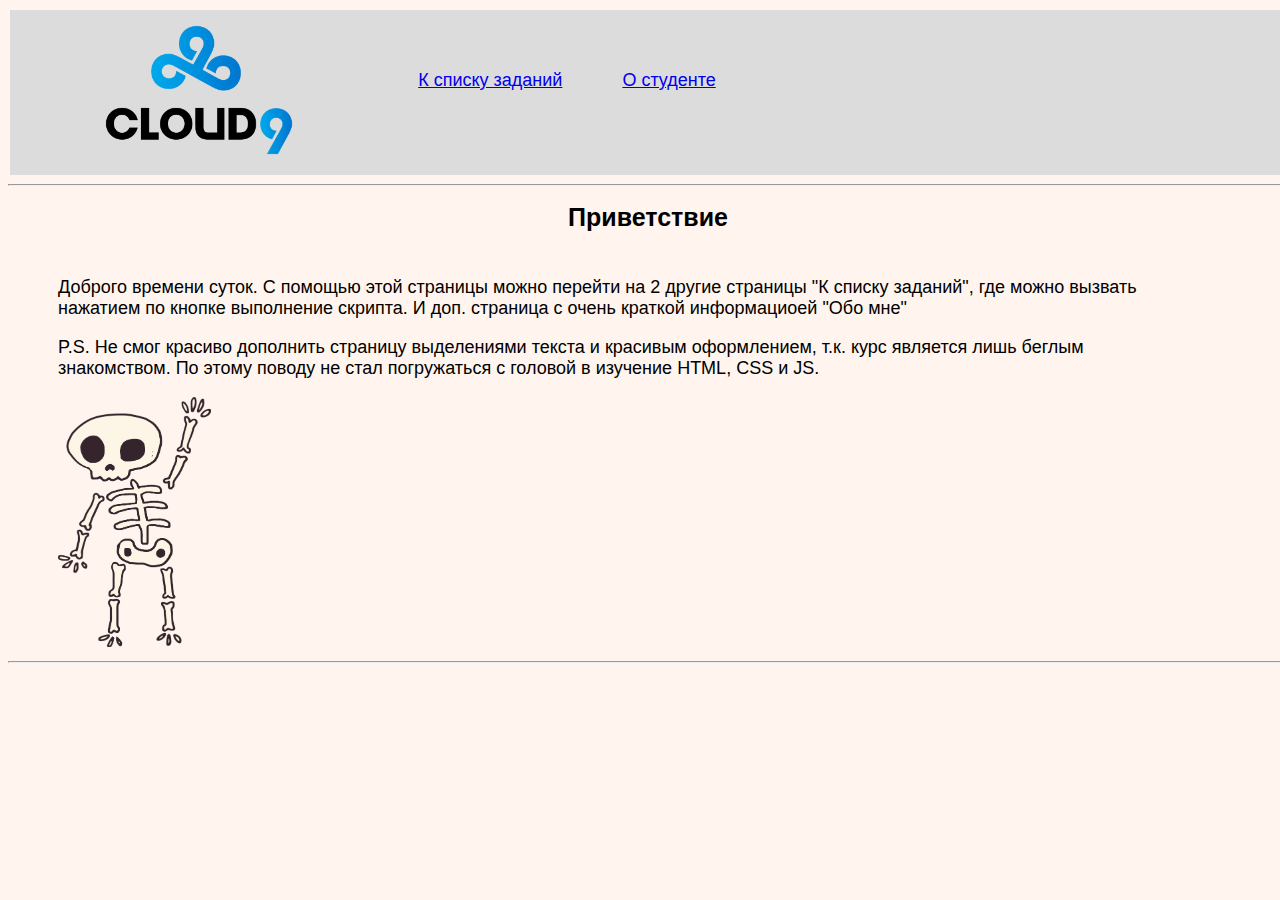
<file: HomeWorks/HW_03/index.html>
<!DOCTYPE html>
<html lang="en">
<head>
    <meta charset="UTF-8">
    <meta http-equiv="X-UA-Compatible" content="IE=edge">
    <meta name="viewport" content="width=device-width, initial-scale=1.0">
    <title>Стартовая страница</title>
    <link rel="stylesheet" href="./css/style.css">
    <link rel="shortcut icon" href="./img/icon.png">
    <script src="./js/index.js"></script>
</head>
<body>
    <header>
        <div class="logo">
            <img src="./img/logo.png" alt="Logo">
        </div>
        
        <nav>
            <li><a href="./tasksList.html">К списку заданий</a></li>
            <li><a href="./about.html">О студенте</a></li>
        </nav>
    </header>
    <hr>
    <main>
        <section>
            <h1>Приветствие</h2>
                <div class ="welcome">
                    <section>
                        <p>
                            Доброго времени суток. 
                            С помощью этой страницы можно перейти на 2 другие страницы "К списку заданий", где можно вызвать нажатием по кнопке выполнение скрипта. 
                            И доп. страница с очень краткой информациоей "Обо мне"
                        </p>
                    </section>
                    <section>
                        <p>
                            P.S. Не смог красиво дополнить страницу выделениями текста и красивым оформлением, 
                            т.к. курс является лишь беглым знакомством. 
                            По этому поводу не стал погружаться с головой в изучение HTML, CSS и JS.
                        </p>
                    </section>
                    <img src="./img/hello.png" alt="Hello">
                </div>
        </section>
    </main>
    <hr>
    <footer>

    </footer>
</body>
</html>

<!-- 
Создать страницу с рассказом о чём угодно. Например, о себе или о любимом коте.
Страница должна содержать заголовки, абзацы, картинки, списки и ссылки. -->
</file>
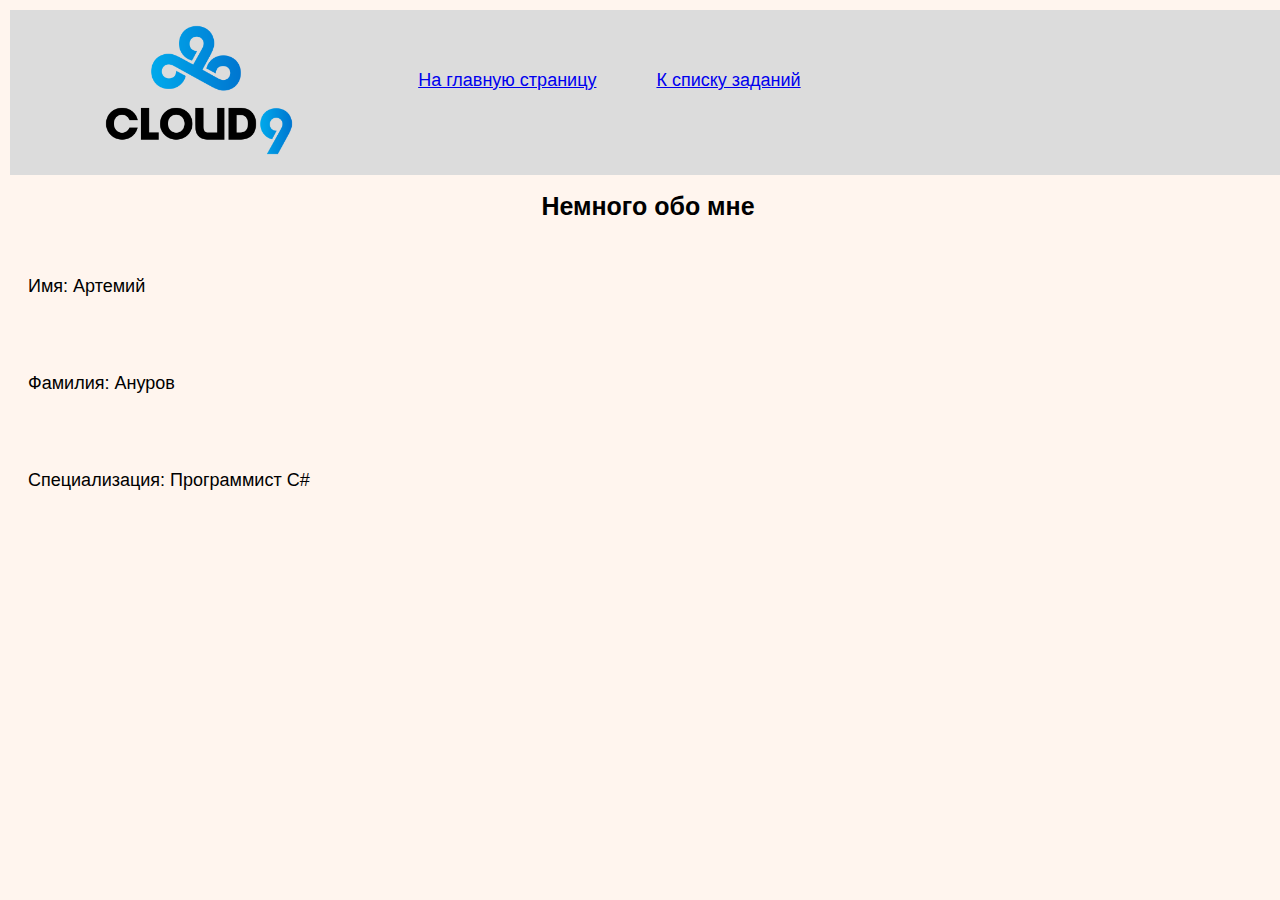
<file: HomeWorks/HW_03/about.html>
<!DOCTYPE html>
<html lang="en">
<head>
    <meta charset="UTF-8">
    <meta name="viewport" content="width=device-width, initial-scale=1.0">
    <title>О студенте</title>
    <link rel="stylesheet" href="./css/style.css">
    <link rel="shortcut icon" href="./img/icon.png">
    <script src="./js/index.js"></script>
</head>
<body>
    <header>
        <div class="logo">
            <img src="./img/logo.png" alt="Logo">
        </div>

        <nav>
            <li><a href="./index.html">На главную страницу</a></li>
            <li><a href="./tasksList.html">К списку заданий</a></li>
        </nav>
    </header>

    <main class="about_info">
        <h1>Немного обо мне</h1>
        <section>
            <p>Имя: Артемий</p>
        </section>
        <section>
            <p>Фамилия: Ануров</p>
        </section>
        <section>
            <p>Специализация: Программист C#</p>
        </section>
    </main>
    
</body>
</html>
</file>
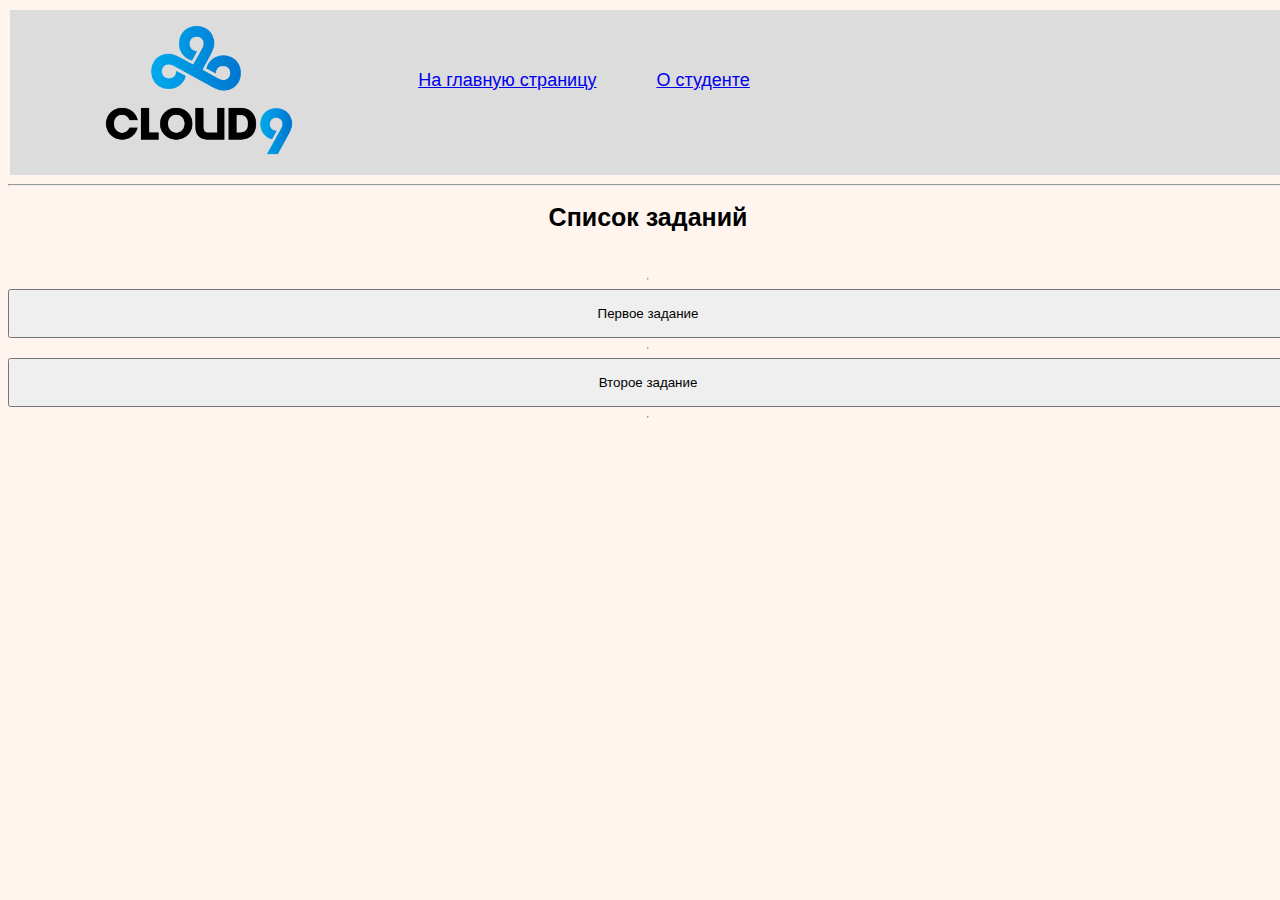
<file: HomeWorks/HW_03/tasksList.html>
<!DOCTYPE html>
<html lang="en">
<head>
    <meta charset="UTF-8">
    <meta name="viewport" content="width=device-width, initial-scale=1.0">
    <title>Document</title>
    <link rel="stylesheet" href="./css/style.css">
    <link rel="shortcut icon" href="./img/icon.png">
    <script src="./js/index.js"></script>
</head>
<body>
    <header>
        <div class="logo">
            <img src="./img/logo.png" alt="Logo">
        </div>

        <nav>
            <li><a href="./index.html">На главную страницу</a></li>
            <li><a href="./about.html">О студенте</a></li>
        </nav>
    </header>

    <main>
        <hr>
        <h1>Список заданий</h1>
        <div class="Button">
            <hr>
            <button onclick="Task_01()">Первое задание</button>
            <hr>
            <button onclick="Task_02()">Второе задание</button>
            <hr>
        </div>
    </main>
</body>
</html>
</file>
<file: HomeWorks/HW_03/css/style.css>
html, body {
    width: 100%;
    overflow-x: hidden;
    font-family: Verdana, Geneva, Tahoma, sans-serif;
    font-size: 18px;
}

header{
    display: flex;
    flex-direction: row;
    flex-wrap: nowrap;
    margin: 2px 2px 0 2px;
    background-color:gainsboro;
}

header img{
    height: 160px;
    padding: 0 80px 0 80px;
}

body{
    background-color:seashell
}

h1{
    font-family: Arial, Helvetica, sans-serif;
    font-size: 25px;
    text-align:center;
}

nav{
    list-style-type: none;
    display: flex;
    flex-direction: row;
    flex-wrap: nowrap;
}

nav li{
    padding: 60px 30px 0 30px ;
}

.welcome{
    padding: 10px 100px 0 50px;
}

.welcome img{
    height: 250px;
}

.about_info section{
    padding: 20px 20px 20px 20px;
}
.Button{
    padding: 20px 0 0 0 ;
    display: flex;
    flex-direction: column;
}
.Button button{
    padding: 15px 15px 15px 15px;
}
</file>
